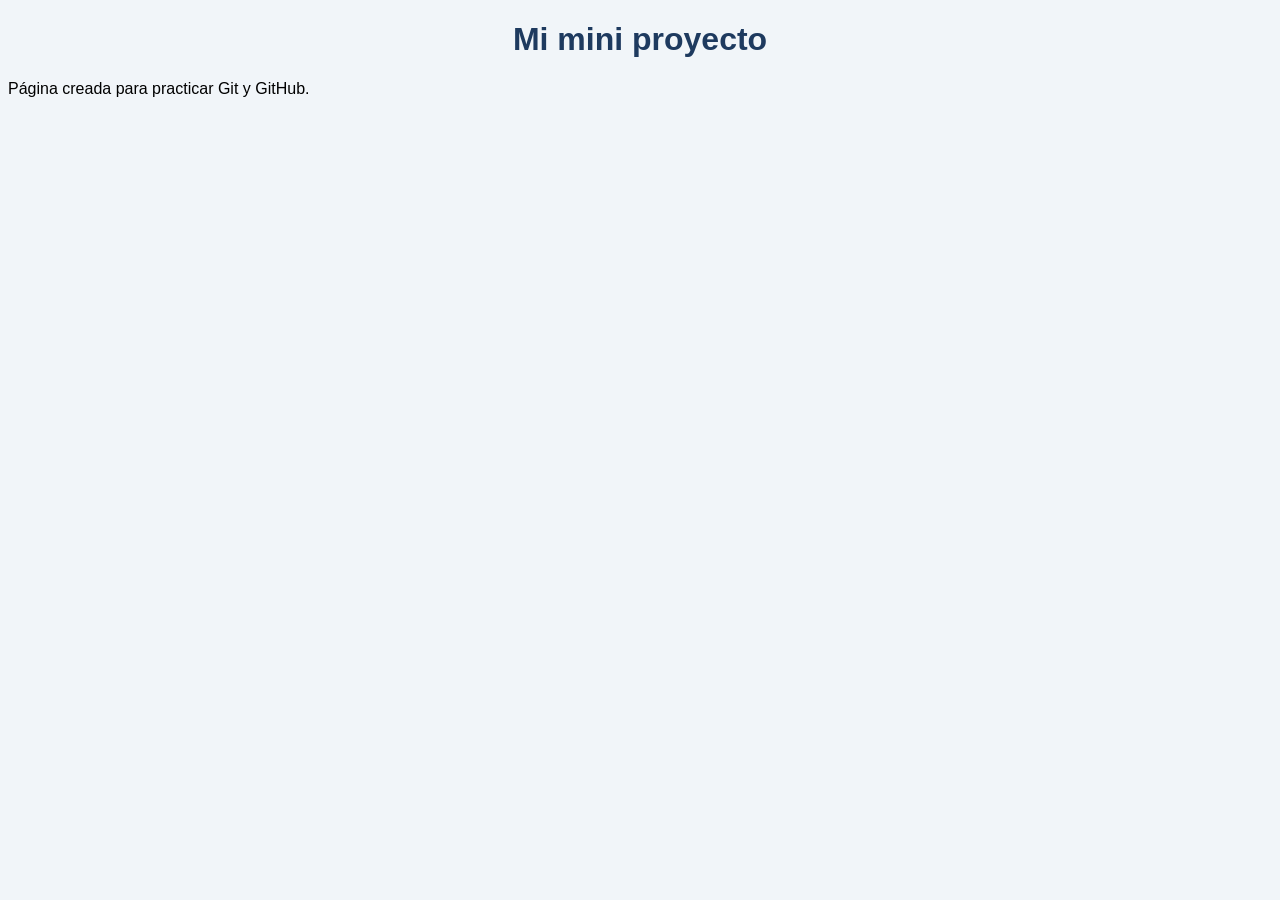
<file: mini-proyecto/index.html>
<!DOCTYPE html>
<html lang="es">
<head>
<meta charset="UTF-8">
<title>Mini proyecto</title>
<link rel="stylesheet" href="estilos.css">
</head>
<body>
<h1>Mi mini proyecto</h1>
<p>Página creada para practicar Git y GitHub.</p>
</body>
</html>
</file>
<file: mini-proyecto/estilos.css>
body {
  font-family: Arial;
  background-color: #f1f5f9;
}
h1 {
  text-align: center;
  color: #1e3a5f;
}
</file>
